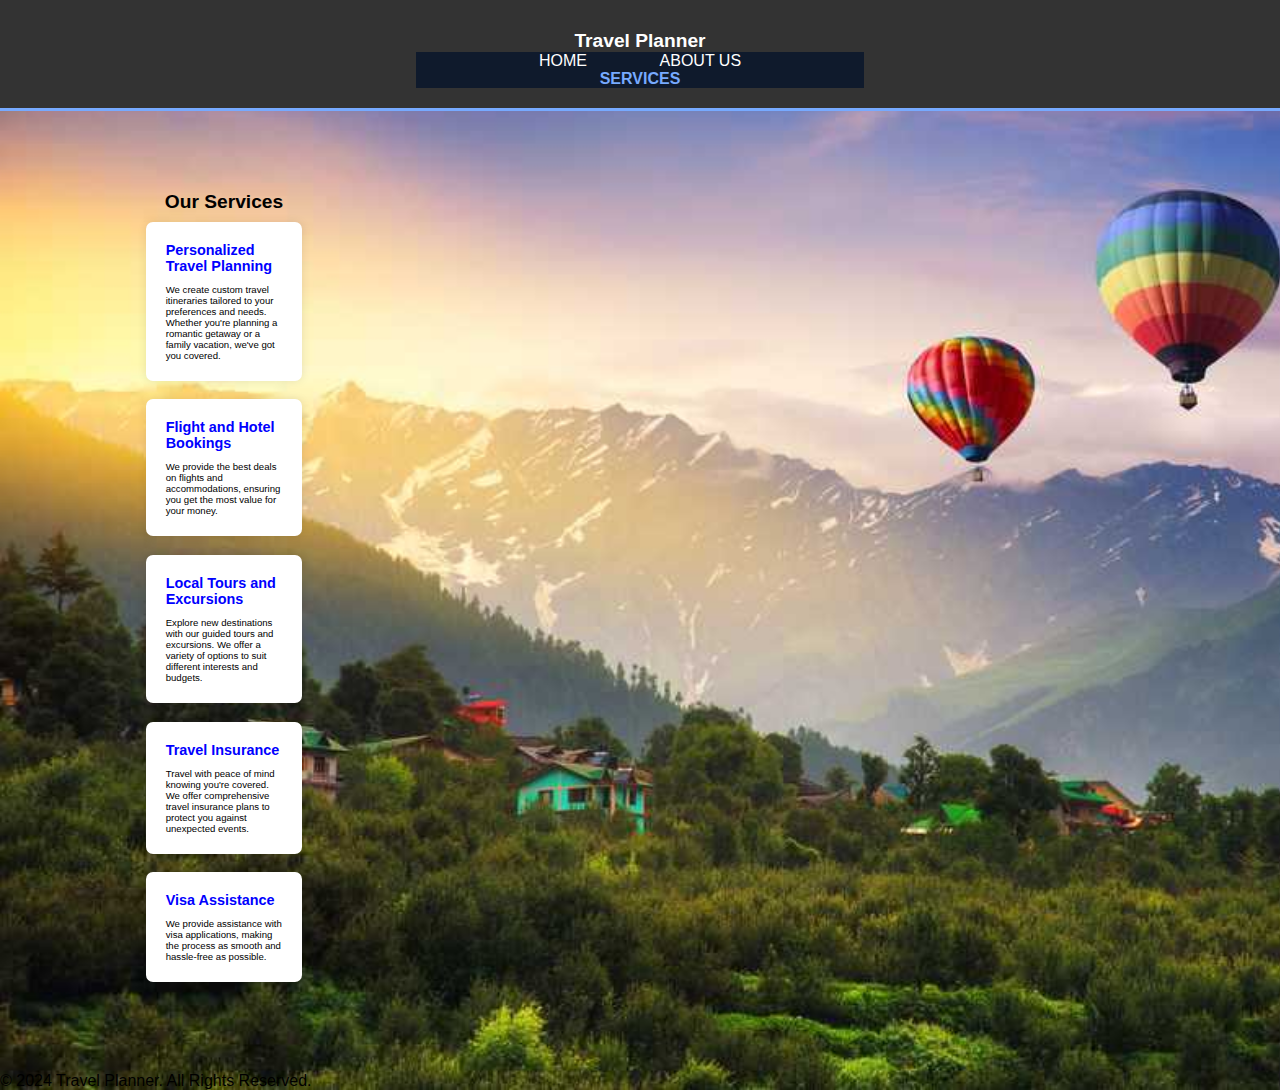
<file: service1.html>
<!DOCTYPE html>
<html lang="en">
<head>
    <meta charset="UTF-8">
    <meta name="viewport" content="width=device-width, initial-scale=1.0">
    <link rel="stylesheet" href="style.css">
    <title>Our Services - Travel Planner</title>
    <style>
        body {
            background-image: url("ser.jpg");
            background-size: cover;
            background-repeat: no-repeat;
            font-family: Arial, sans-serif;
            margin: 0;
            padding: 0;
            background-color: #f0f0f0;
        }
        .card {
            width: 35%;
            margin: auto;
            overflow: hidden;
            font-size: 60%;

        }
        header {
            background: #333;
            color: #fff;
            padding-top: 30px;
            min-height: 70px;
            border-bottom: #77aaff 3px solid;
        }
        header a {
            color: #fff;
            text-decoration: none;
            text-transform: uppercase;
            font-size: 16px;
        }
        header ul {
            padding: 0;
            list-style: none;
        }
        header ul li {
            display: inline;
            padding: 0 20px 0 20px;
        }
        header .highlight, header .current a {
            color: #77aaff;
            font-weight: bold;
        }
        #services {
            margin: 30px 0;
        }
        .service {
            background: #fff;
            padding: 20px;
            margin-bottom: 10px;
            border-radius: 7px;
            box-shadow: 0 0 10px rgba(0, 0, 0, 0.1);
        }
        .service h3 {
            margin-top: 0;
            color: #333;
        }
    </style>
</head>
<body background="service.jpg">
    <header>
        <div class="card">
            <div id="branding">
                <h1>Travel Planner</h1>
            </div>
            <nav>
             <ul>
                    <li><a href="index.html">Home</a></li>
                    <li><a href="about.html">About Us</a></li>
                    <ul>
                    <li class="current"><a href="service1.html">Services</a></li>
                    
                </ul>
            </nav>
            
        </div>
    </header>

    <div class="card" id="services">
        <h1>Our Services</h1>
        <div class="service">
            <h3 style="color:blue;">Personalized Travel Planning</h3>
            <p>We create custom travel itineraries tailored to your preferences and needs. Whether you're planning a romantic getaway or a family vacation, we've got you covered.</p>
        </div>
        <div class="service">
            <h3 style="color:blue;">Flight and Hotel Bookings</h3>
            <p>We provide the best deals on flights and accommodations, ensuring you get the most value for your money.</p>
        </div>
        <div class="service">
            <h3 style="color:blue;">Local Tours and Excursions</h3>
            <p>Explore new destinations with our guided tours and excursions. We offer a variety of options to suit different interests and budgets.</p>
        </div>
        <div class="service">
            <h3 style="color:blue;">Travel Insurance</h3>
            <p>Travel with peace of mind knowing you're covered. We offer comprehensive travel insurance plans to protect you against unexpected events.</p>
        </div>
        <div class="service">
            <h3 style="color:blue;">Visa Assistance</h3>
            <p>We provide assistance with visa applications, making the process as smooth and hassle-free as possible.</p>
        </div>
    </div>

    <footer>
        <p>&copy; 2024 Travel Planner. All Rights Reserved.</p>
    </footer>
</body>
</html>
</file>
<file: style.css>
@import url("https://fonts.googleapis.com/css2?family=Playfair+Display:wght@600;700;800&family=Poppins:wght@400;500;600;700&display=swap");


:root {
  --primary-color: #0f1a2c;
  --secondary-color: #f6ac0f;
  --text-dark: #0f172a;
  --text-light: #64748b;
  --extra-light: #f8fafc;
  --white: #ffffff;
  --max-width: 1200px;
  --header-font: "Playfair Display", serif;
}

* {
  padding: 0;
  margin: 0;
  box-sizing: border-box;
}

.section__container {
  max-width: var(--max-width);
  margin: auto;n
  padding: 5rem 1rem;
}

.section__subheader {
  margin-bottom: 0.5rem;
  font-size: 1rem;
  font-weight: 500;
  color: var(--text-light);
}

.section__header {
  font-size: 3rem;
  font-weight: 800;
  font-family: var(--header-font);
  color: var(--text-dark);
}

.section__description {
  margin-top: 1rem;
  color: var(--text-light);
}

.btn {
  padding: 0.75rem 2rem;
  font-size: 1rem;
  color: var(--white);
  background-color: var(--secondary-color);
  outline: none;
  border: none;
  border-radius: 5px;
  cursor: pointer;
}

.section__nav {
  margin-left: auto;
  display: flex;
  align-items: center;
  gap: 1rem;
}

.section__nav span {
  padding: 10px 15px;
  font-size: 1.25rem;
  border-radius: 2px;
  cursor: pointer;
  transition: 0.3s;
}

.section__nav span:hover {
  background-color: var(--secondary-color);
}

.logo {
  display: flex;
  align-items: center;
  gap: 10px;
  font-weight: 500;
  color: var(--text-light);
  letter-spacing: 2px;
}

.logo div {
  padding-inline: 12px;
  font-size: 2rem;
}
img
{
  width: 100%;
  display: flex;
}

a{
  text-decoration: none;
}

html,
body {
  scroll-behavior: smooth;
}

body {
  font-family: "Poppins", sans-serif;
}

nav {
  position: fixed;
  isolation: isolate;
  width: 100%;
  z-index: 9;
}

.nav__bar {
  position: relative;
  isolation: isolate;
  box-shadow: 0 2px 10px rgba(0, 0, 0, 0.1);
}

.nav__header {
  padding: 1rem;
  display: flex;
  align-items: center;
  justify-content: space-between;
  background-color: var(--extra-light);
}

.nav__links {
  list-style: none;
  position: absolute;
  padding: 2rem;
  width: 100%;
  display: flex;
  flex-direction: column;
  align-items: center;
  gap: 2rem;
  background-color: var(--white);
  transform: translateY(-100%);
  transition: 0.5s;
  z-index: -1;
}

.nav__links.open {
  transform: translateY(0);
}

.nav__links a {
  color: var(--text-light);
  transition: 0.3s;
}

.nav__links a:hover {
  color: var(--secondary-color);
}


.header {
  padding-block: 5rem;
  background-image: linear-gradient(
      rgba(15, 26, 44, 0.5),
      rgba(15, 26, 44, 0.5)
    ),
    url("header.jpg");
  background-position: center center;
  background-size: cover;
  background-repeat: no-repeat;
}

.header__container .section__subheader {
  color: var(--white);
}

.header__container h1 {
  margin-bottom: 2rem;
  font-size: 6rem;
  font-weight: 800;
  line-height: 7rem;
  font-family: var(--header-font);
  color: var(--white);
}


/* Add styles for hidden sections */
.hidden {
    display: none;
  }
  .overlay {
    position:fixed;
    top: 0;
    left: 0;
    width: 170%;
    height: 100%;
    
    display: none;
    justify-content: center;
    align-items: center;
    
  }


.form-container {
          color: #f6ac0f;
          outline: none;
          border: solid;
          background: transparent;
          cursor: pointer;
    padding: 20px;
    border-radius: 10px;
   border-color: orange;
  font-size: 20px;
    

  }

.booking {
  background-color: var(--primary-color);
}

.booking__container form {
  max-width: 350px;
  margin: auto;
  display: grid;
  gap: 2rem;
}

.input__group {
  display: grid;
  gap: 1rem;
}

.input__group label {
  font-weight: 600;
  color: var(--white);
}

.input__group input {
  width: 100%;
  font-size: 1rem;
  padding: 0.5rem;
  color: var(--white);
  background-color: transparent;
  outline: none;
  border: none;
  border-bottom: 1px solid var(--text-light);
  border-radius: 5px;
}

.input__group input::placeholder {
  color: var(--text-light);
}



.about {
  position: relative;
  isolation: isolate;
}

.about::before {
  position: absolute;
  content: "";
  bottom: 0;
  right: 0;
  height: 75%;
  width: 100%;
  background-image: url("about-bg.jpg");
  background-size: cover;
  background-position: center center;
  background-repeat: no-repeat;
  opacity: 0.05;
  z-index: -1;
}

.about__container {
  display: grid;
  gap: 4rem 2rem;
}

.about__grid {
  display: grid;
  gap: 1rem;
}

.about__card {
  height: 100%;
  padding: 2rem;
  display: grid;
  place-content: center;
  text-align: center;
}

.about__card span {
  margin-bottom: 1rem;
  font-size: 3rem;
  color: var(--secondary-color);
}

.about__card h4 {
  margin-bottom: 1rem;
  font-size: 1.5rem;
  font-weight: 800;
  font-family: var(--header-font);
  color: var(--text-dark);
}

.about__card p {
  color: var(--text-light);
}

.about__card:nth-child(4) {
  background-color: var(--primary-color);
  box-shadow: 5px 5px 20px rgba(0, 0, 0, 0.2);
}

.about__card:nth-child(4) :is(h4, p) {
  color: var(--white);
}

.about__image img {
  height: 100%;
  object-fit: cover;
  box-shadow: 5px 5px 20px rgba(0, 0, 0, 0.2);
}

.about__content .section__description {
  margin-bottom: 2rem;
}
.services{
  font-family: Arial, sans-serif;
  margin: 0;
  padding: 0;
  color: #333;
  background-color: #f8fafc;
}

header {
  background-color: #008CBA;
  color: white;
  padding: 20px 0;
  text-align: center;
}

header h1 {
  margin: 0;
}

nav ul {
  list-style-type: none;
  padding: 0;
}

nav ul li {
  display: inline;
  margin: 0 15px;
}

nav ul li a {
  color: white;
  text-decoration: none;
}

#services {
  padding: 50px;
  text-align: center;
}

#services h2 {
  margin-bottom: 50px;
  font-size: 2.5em;
}

.service {
  display: inline-block;
  width: 45%;
  margin: 2.5%;
  padding: 20px;
  background-color: white;
  border-radius: 10px;
  box-shadow: 0 0 10px rgba(0, 0, 0, 0.1);
  text-align: left;
}

.service img {
  max-width: 100%;
  border-radius: 10px 10px 0 0;
}

.service h3 {
  font-size: 1.5em;
  margin: 20px 0 10px;
}

.feature__container :is(.section__subheader, .section__header) {
  text-align: center;
}
.feature__grid {
  margin-top: 4rem;
  display: grid;
  gap: 2rem;
}

.feature__card span {
  display: inline-block;
  margin-bottom: 0.5rem;
  font-size: 2.5rem;
  color: var(--secondary-color);
}

.feature__card h4 {
  margin-bottom: 1rem;
  font-size: 1.25rem;
  font-weight: 800;
  font-family: var(--header-font);
  counter-reset: var(--text-dark);
}

.feature__card p {
  color: var(--text-light);
}
.

.place__header {
  display: flex;
  flex-direction: column;
  gap: 2rem;
}

.place__grid {
  margin-top: 4rem;
  display: grid;
  gap: 2rem 1rem;
}

.place__card img {
  margin-bottom: 2rem;
  border-radius: 5px;
  box-shadow: 5px 5px 20px rgba(0, 0, 0, 0.2);
}

.place__card__title {
  margin-bottom: 0.5rem;
  display: flex;
  align-items: center;
  justify-content: space-between;
}

.place__card__title p {
  font-weight: 500;
  color: var(--text-light);
}

.place__card h4 {
  margin-bottom: 1rem;
  font-size: 1.25rem;
  font-weight: 800;
  font-family: var(--header-font);
  color: var(--text-dark);
}

.place__card p {
  color: var(--text-light);
}

.footer {
  background-color: var(--primary-color);
}

.footer__container {
  display: grid;
  gap: 4rem 2rem;
}

.footer__logo {
  margin-bottom: 2rem;
  color: var(--white);
}

.footer__logo div {
  background-color: var(--secondary-color);
}

.footer__socials {
  list-style: none;
  margin-top: 2rem;
  display: flex;
  align-items: center;
  gap: 1rem;
}

.footer__socials a {
  padding: 10px 10px;
  font-size: 1.25rem;
  color: var(--text-light);
  background-color: var(--white);
  border-radius: 100%;
  cursor: pointer;
  transition: 0.3s;
}

.footer__socials a:hover {
  color: var(--white);
  background-color: var(--secondary-color);
}

.footer__col h4 {
  margin-bottom: 2rem;
  font-size: 1.25rem;
  font-weight: 800;
  font-family: var(--header-font);
  color: var(--white);
}

.footer__links {
  list-style: none;
}

.footer__links li {
  margin-bottom: 1rem;
  display: flex;
  align-items: center;
  gap: 1rem;
}

.footer__links a {
  color: var(--text-light);
  transition: 0.3s;
}

.footer__links a:hover {
  color: var(--secondary-color);
}

.footer__col:last-child .footer__links li {
  margin-bottom: 2rem;
}

.footer__links span {
  font-size: 2rem;
  color: var(--secondary-color);
}

.footer__links h5 {
  margin-bottom: 0.5rem;
  font-size: 1rem;
  font-weight: 800;
  font-family: var(--header-font);
  color: var(--white);
}

.footer__links p {
  color: var(--text-light);
}

.footer__bar {
  padding: 1rem;
  font-size: 0.8rem;
  color: var(--text-light);
  text-align: center;
}

@media (width > 480px) {
  .about__grid {
    grid-template-columns: repeat(2, 1fr);
  }

  .about__image:nth-child(1) {
    grid-area: 1/2/2/3;
  }

  .about__image:nth-child(1),
  .about__card:nth-child(4) {
    transform: translateY(2rem);
  }

  .feature__grid {
    grid-template-columns: repeat(2, 1fr);
  }

  .menu__images {
    grid-template-columns: repeat(2, 1fr);
  }

  .menu__banner {
    grid-template-columns: repeat(2, 1fr);
  }

  .place__grid {
    grid-template-columns: repeat(2, 1fr);
  }

  .footer__container {
    grid-template-columns: repeat(2, 1fr);
  }

  .footer__col:first-child {
    grid-column: 1/3;
  }
}

@media (width > 768px) {
  nav {
    position: static;
    padding-inline: 1rem;
    background-color: var(--primary-color);
  }

  .nav__bar {
    max-width: var(--max-width);
    margin: auto;
    padding: 1rem 2rem;
    display: flex;
    align-items: center;
    justify-content: space-between;
    background-color: var(--white);
    border-radius: 5px;
    transform: translateY(50%);
  }

  .nav__header {
    padding: 0;
    background-color: transparent;
  }

  .nav__menu__btn {
    display: none;
  }

  .nav__links {
    width: fit-content;
    padding: 0;
    position: static;
    flex-direction: row;
    transform: none;
    background-color: transparent;
  }

  .booking__container form {
    max-width: 100%;
    grid-template-columns: repeat(4, 1fr);
    align-items: center;
  }

  .about::before {
    height: 75%;
    width: 75%;
  }

  .about__container {
    grid-template-columns: repeat(2, 1fr);
    align-items: center;
  }

  .place__header {
    flex-direction: row;
  }

  .place__grid {
    grid-template-columns: repeat(3, 1fr);
  }

  .footer__container {
    grid-template-columns: 2fr repeat(2, 1fr);
  }

  .footer__col:first-child {
    grid-column: unset;
  }
}

@media (width > 1024px) {
  .about__grid {
    gap: 2rem;
  }
  .place__grid {
    gap: 2rem;
  }
}
</file>
